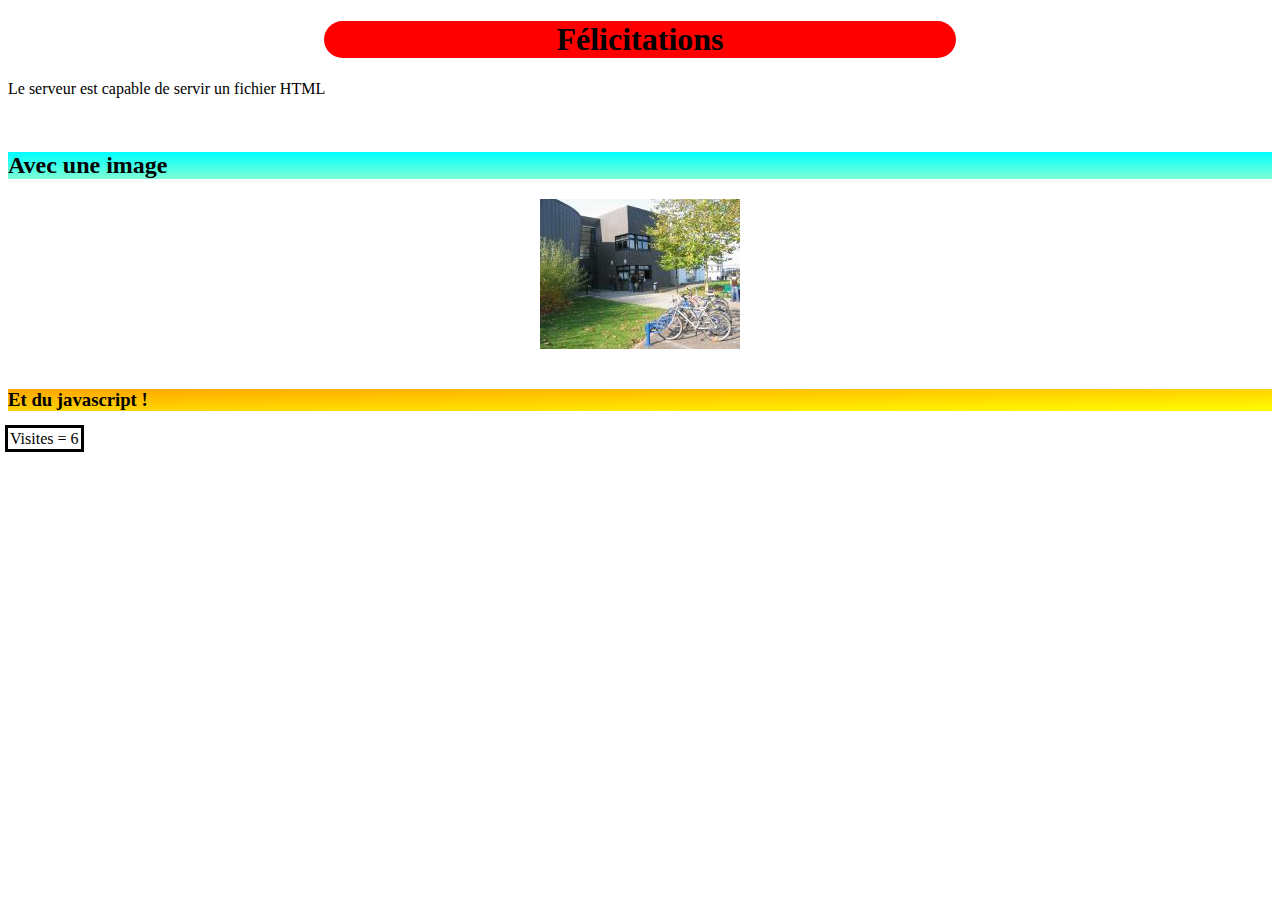
<file: res/index.html>
<!DOCTYPE html>
<html lang="fr">
<head>
    <meta charset="UTF-8">
    <link rel="icon" href="favicon.ico" />
    <script src="https://ajax.googleapis.com/ajax/libs/jquery/3.4.1/jquery.min.js"></script>
    <title>Bravo</title>
    <style>
        @keyframes example {
            0%   {background-color:red; color:cyan; left:25%; }
            25%  {background-color:yellow; color: blue; left:50%;}
            50%  {background-color:blue; color: yellow; left:75%;}
            75%  {background-color:green;color: pink; left:50%;}
            100% {background-color:red;color: cyan; left:25%;}
        }
        .anim {
            animation-timing-function: linear;
            animation-name: example;
            animation-duration: 40s;
            animation-iteration-count: infinite;
            animation-direction: alternate;
            text-align: center;
            position: relative;
            border-top-width: 1px;
            border-right-width: 1px;
            border-left-width: 1px;
            border-bottom-width: 1px;
            outline-style: solid;
            padding: 2px;
        }
        h1 {
            text-align: center;
            border-radius: 25px;
            background-color: red;
            width: 50%;
            position: relative;
            left: 25%;
        }
        h2 {
            background-image: linear-gradient(cyan, aquamarine);
        }
        h3 {
            background-image: linear-gradient(to bottom right,orange, yellow);
        }
    </style>
</head>
<body>
  <h1> Félicitations</h1>
  <p>Le serveur est capable de servir un fichier HTML</p>
  <br>
  <h2>Avec une image</h2>
  <div style="text-align: center;"><img src="site-d-ifs.jpg"></div>
  <br>
  <h3>Et du javascript !</h3>
  <p > <span id="aRemplir" class="anim">Paragraphe vide</span></p>
  <br>
<script>
    window.compteur = 1;
    change = function () {
        $('#aRemplir').text("Visites = "+window.compteur);
        compteur++;
        setTimeout(change, 100);
    }
    setTimeout(change,100);
</script>
</body>
</html>
</file>
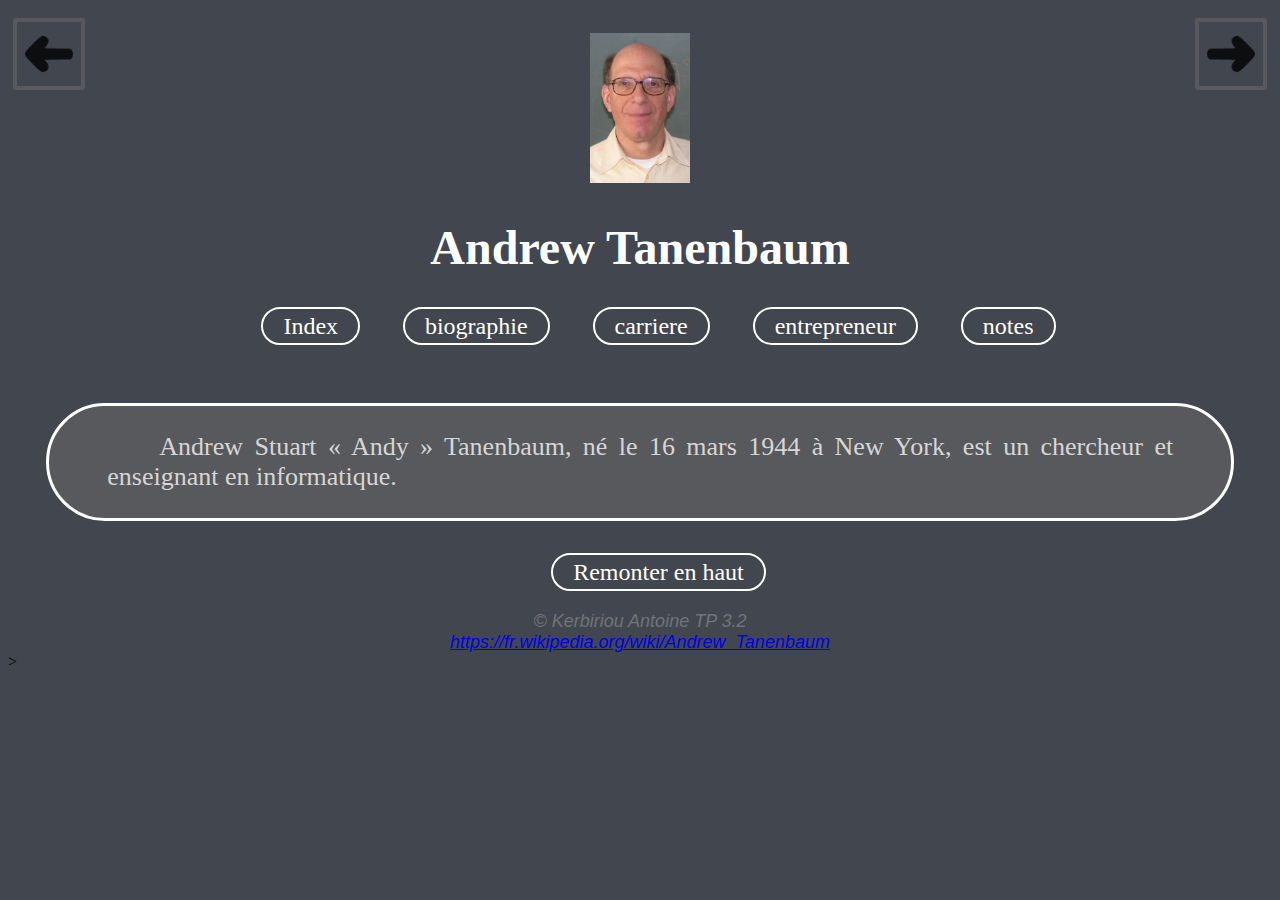
<file: site/index.html>
<!DOCTYPE HTML>
<html lang="fr">

<head>
	<link rel="icon" type="image/png" href="images\matpute.png" />
	<title>Andrew Tanenbaum</title>
	<link rel="stylesheet" type="text/css" href="style.css" title="Styles base" />
	<meta charset="UTF-8">
	<script src="https://ajax.googleapis.com/ajax/libs/jquery/1.12.4/jquery.min.js"></script>
	<script src="javascript.js"></script>
</head>

<body class="">
	<div class="center">
		<a href="notes.html">
			<div id="fleched"><img src="images\fleched.png" id="fleche" href="notes.html"></div>
		</a>
		<a href="index.html">
			<div><img src="images\AndrewTanenbaum.png" id="logomtpd" href="index.html">
		</a></div>
	</a>
	<a href="biographie.html">
		<div id="flecheg"><img src="images\flecheg.png" id="fleche" href="biographie.html"></div>
	</a>
	</div>
	</div>
	<h1 class="tracking-in-expand" id="titre_principal">Andrew Tanenbaum</h1>
	<div id="margin">
		<ul class="fade-in" id="navigation">
			<li id="pageouverte"><a href="index.html" title="Index">Index</a></li>
			<li><a href="biographie.html" title="biographie">biographie</a></li>
			<li><a href="carriere.html" title="carriere">carriere</a></li>
			<li><a href="entrepreneur.html" title="entrepreneur">entrepreneur</a></li>
			<li><a href="notes.html" title="notes">notes</a></li>
		</ul>
	</div>
	<div class="slide-in-left">
		<section id="border">
			<article>
				<p>Andrew Stuart « Andy » Tanenbaum, né le 16 mars 1944 à New York, est un chercheur et enseignant en informatique.</p>
			</article>
		</section>
	</div>
	<div id="titre">
		<ul id="navigation">
			<li id="remonter"><a title="remonter">Remonter en haut</a></li>
		</ul>
		<address id="copyright">© Kerbiriou Antoine TP 3.2 <br><a href="https://fr.wikipedia.org/wiki/Andrew_Tanenbaum" title="source">https://fr.wikipedia.org/wiki/Andrew_Tanenbaum</a></address>>
	</div>
</body>

</html>
</file>
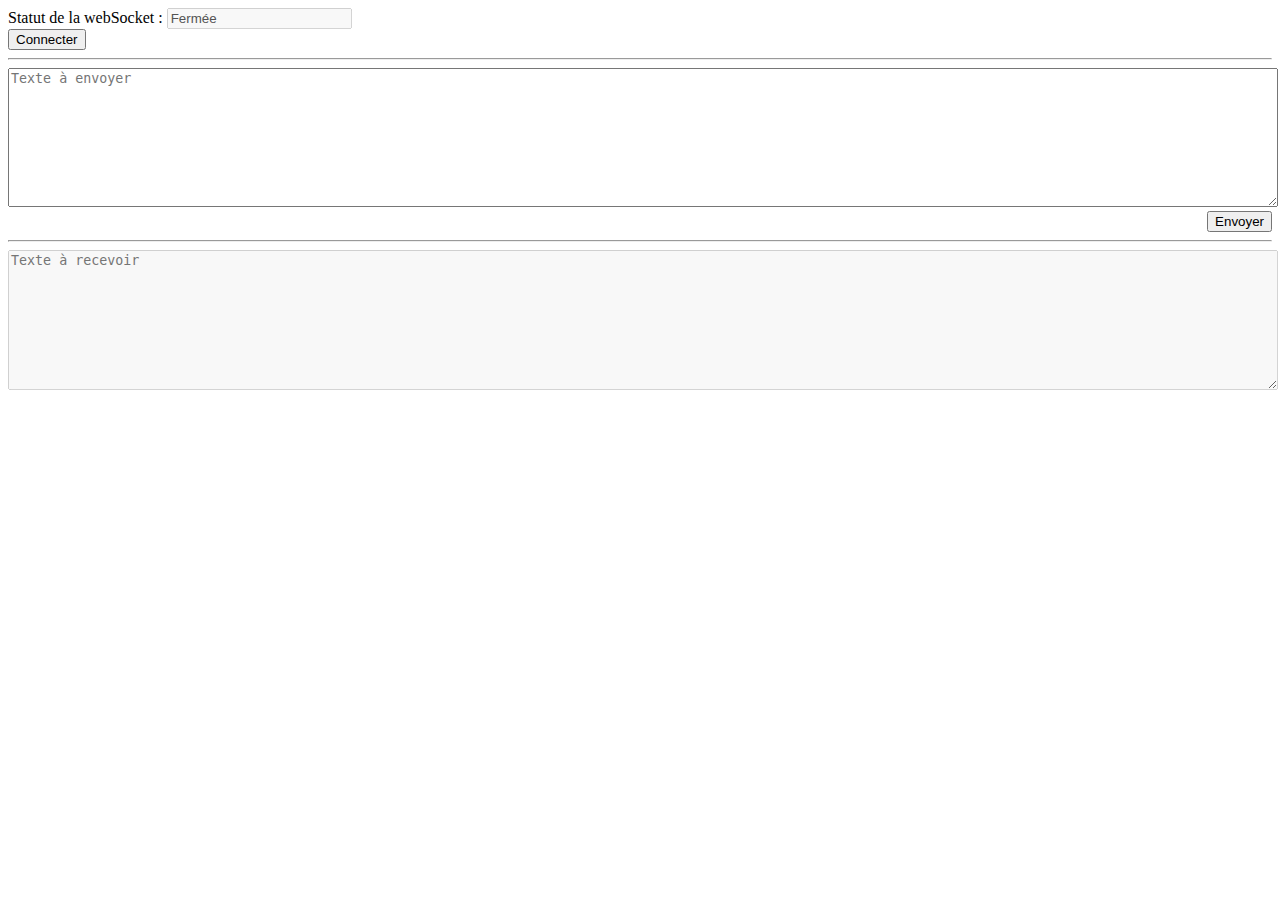
<file: res/indexWs.html>
<!DOCTYPE html>
<html lang="en">
<head>
  <meta charset="UTF-8">
  <title>Test des websockets</title>
  <script src="https://ajax.googleapis.com/ajax/libs/jquery/3.4.1/jquery.min.js"></script>
  <script language="JavaScript">
    connect = function() {
      if (! window.socket) {
        window.socket = new WebSocket("ws://localhost:8080/websocket");
        window.socket.onopen = function (ws, evt) {
          $('#statut').val("Ouverte");
          $('#btnConnect').val("Fermer");
        };
        window.socket.onerror = function (ev) { alert(ev.data); };
        window.socket.onclose = function (ws, evt) {
          $('#statut').val("Fermée");
          $('#btnConnect').val("Connecter");
          window.socket = undefined;
        };
        window.socket.onmessage = function (evt) {
          $('#toRecv').append(evt.data);
        };
      } else {
        window.socket.close();
      }
    };
    send = function () {
      window.socket.send($('#toSend').val());
    }
  </script>
</head>
<body>
  <FORM>
    <label for="statut">Statut de la webSocket : </label><input id="statut" contenteditable="false" value="Fermée" disabled> <BR>
    <input type="button" value="Connecter" id="btnConnect" onclick="connect()"><BR>
    <HR/>
    <textarea placeholder="Texte à envoyer" style="width: 100%;height: 10em" id="toSend"></textarea> <BR>
    <div style="text-align: right"><input type="button" value="Envoyer" onclick="send()"></div>
    <HR/>
    <textarea placeholder="Texte à recevoir" style="width: 100%; height: 10em; overflow-scrolling: auto" id="toRecv" contenteditable="false" disabled></textarea> <BR>
  </FORM>
</body>
</html>
</file>
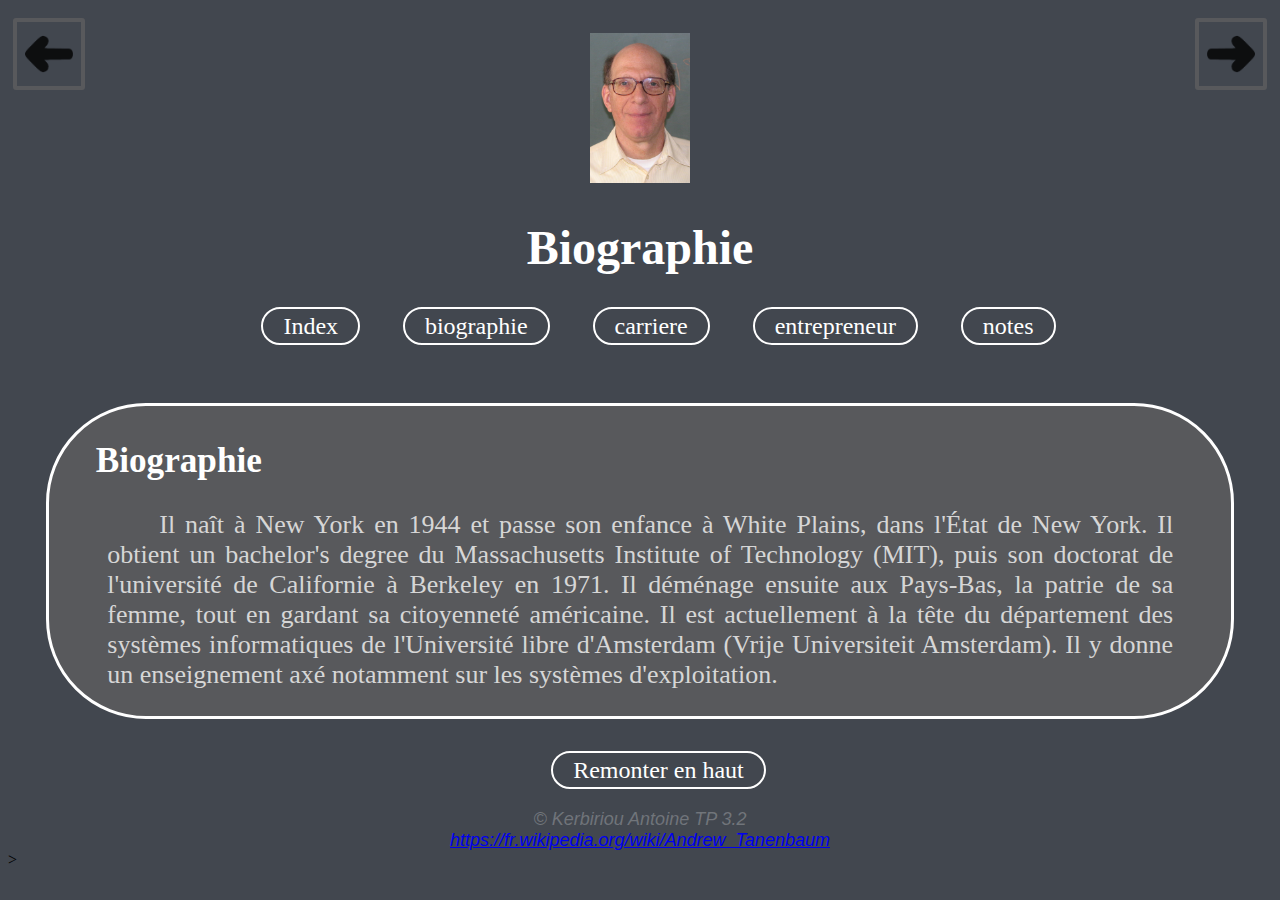
<file: site/biographie.html>
<!DOCTYPE HTML>
<html lang="fr">

<head>
	<link rel="icon" type="image/png" href="images\matpute.png" />
	<title>Andrew Tanenbaum</title>
	<link rel="stylesheet" type="text/css" href="style.css" title="Styles base" />
	<meta charset="UTF-8">
	<script src="https://ajax.googleapis.com/ajax/libs/jquery/1.12.4/jquery.min.js"></script>
	<script src="javascript.js"></script>
</head>

<body>
	<div class="center">
		<a href="index.html">
			<div id="fleched"><img src="images\fleched.png" id="fleche" href="index.html"></div>
		</a>
		<a href="index.html">
			<div><img src="images\AndrewTanenbaum.png" id="logomtpd" href="index.html">
		</a></div>
	</a>
	<a href="carriere.html">
		<div id="flecheg"><img src="images\flecheg.png" id="fleche" href="carriere.html"></div>
	</a>
	</div>
	</div>
	<h1 class="tracking-in-expand" id="titre_principal">Biographie</h1>
	<div id="margin">
		<ul class="fade-in" id="navigation">
			<li id="pageouverte"><a href="index.html" title="Index">Index</a></li>
			<li><a href="biographie.html" title="biographie">biographie</a></li>
			<li><a href="carriere.html" title="carriere">carriere</a></li>
			<li><a href="entrepreneur.html" title="entrepreneur">entrepreneur</a></li>
			<li><a href="notes.html" title="notes">notes</a></li>
		</ul>
	</div>
	<div class="slide-in-left">
		<section id="border">
			<article>
				<h2>Biographie</h2>
				<p id="justifie">Il naît à New York en 1944 et passe son enfance à White Plains, dans l'État de New York. Il obtient un bachelor's degree du Massachusetts Institute of Technology (MIT), puis son doctorat de l'université de Californie à Berkeley en 1971.

						Il déménage ensuite aux Pays-Bas, la patrie de sa femme, tout en gardant sa citoyenneté américaine. Il est actuellement à la tête du département des systèmes informatiques de l'Université libre d'Amsterdam (Vrije Universiteit Amsterdam). Il y donne un enseignement axé notamment sur les systèmes d'exploitation.</p>
			</article>
		</section>
	</div>
	<div id="titre">
		<ul id="navigation">
			<li id="remonter"><a title="remonter">Remonter en haut</a></li>
		</ul>
		<address id="copyright">© Kerbiriou Antoine TP 3.2 <br><a href="https://fr.wikipedia.org/wiki/Andrew_Tanenbaum" title="source">https://fr.wikipedia.org/wiki/Andrew_Tanenbaum</a></address>>
	</div>
</body>

</html>
</file>
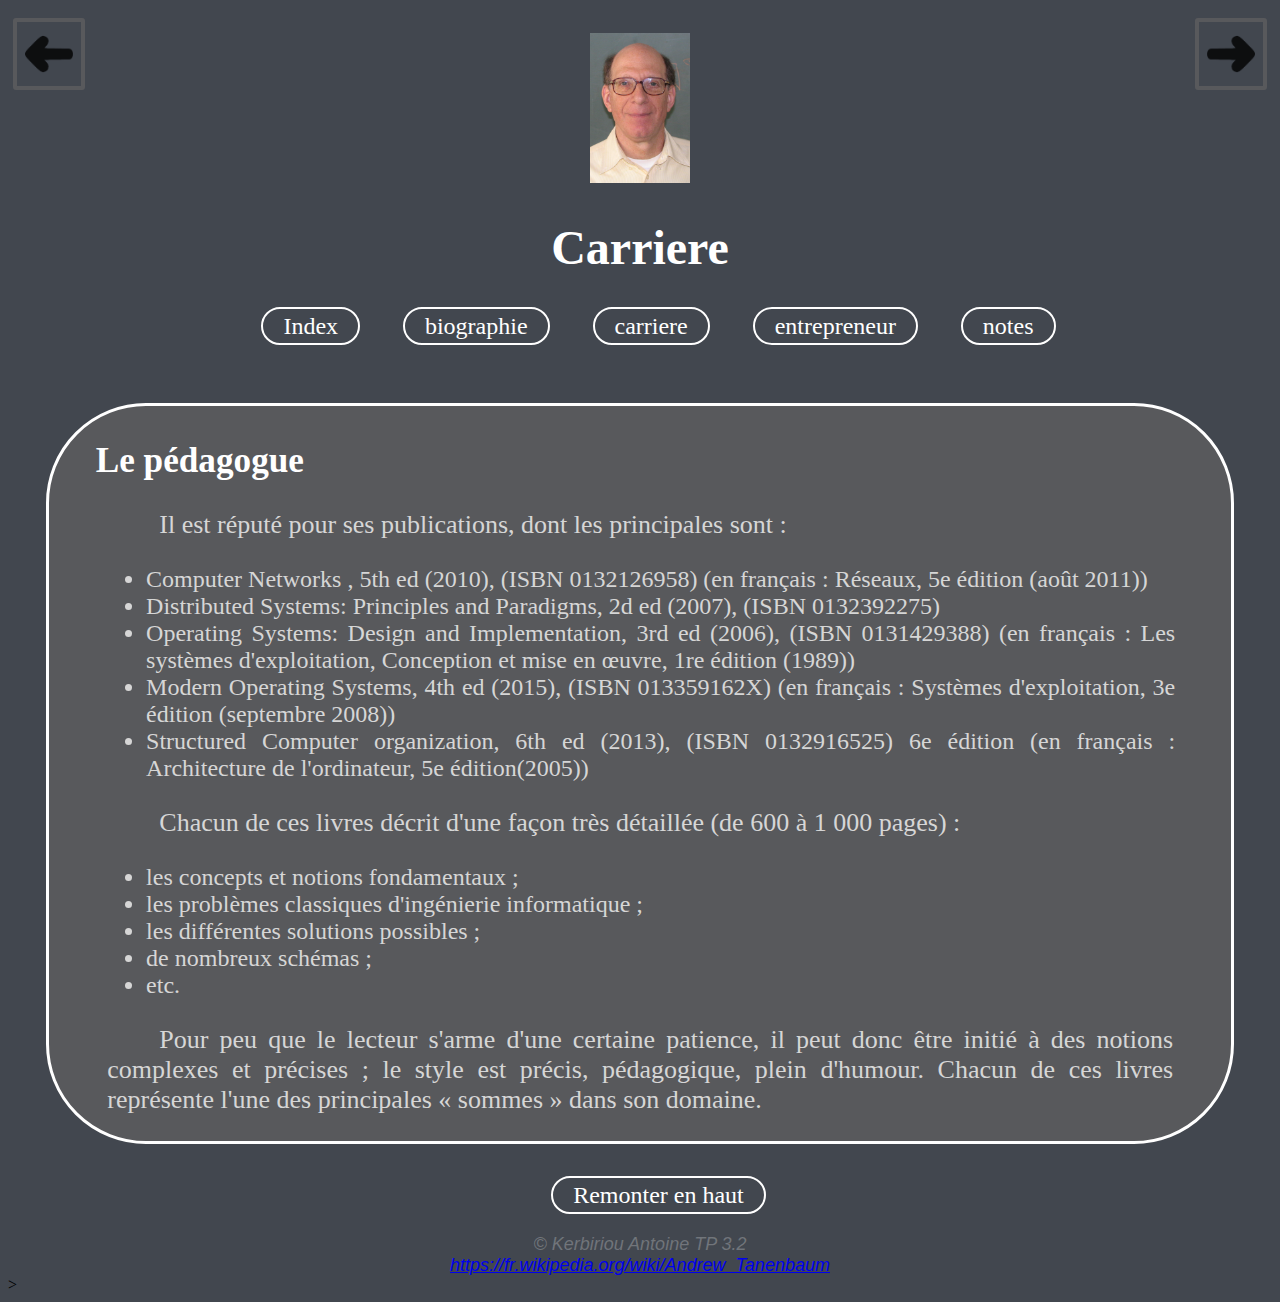
<file: site/carriere.html>
<!DOCTYPE HTML>
<html lang="fr">

<head>
	<link rel="icon" type="image/png" href="images\matpute.png" />
	<title>Andrew Tanenbaum</title>
	<link rel="stylesheet" type="text/css" href="style.css" title="Styles base" />
	<meta charset="UTF-8">
	<script src="https://ajax.googleapis.com/ajax/libs/jquery/1.12.4/jquery.min.js"></script>
	<script src="javascript.js"></script>
</head>

<body>
	<div class="center">
		<a href="biographie.html">
			<div id="fleched"><img src="images\fleched.png" id="fleche" href="biographie.html"></div>
		</a>
		<a href="index.html">
			<div><img src="images\AndrewTanenbaum.png" id="logomtpd" href="index.html">
		</a></div>
	</a>
	<a href="entrepreneur.html">
		<div id="flecheg"><img src="images\flecheg.png" id="fleche" href="entrepreneur.html"></div>
	</a>
	</div>
	</div>
	<h1 class="tracking-in-expand" id="titre_principal">Carriere</h1>
	<div id="margin">
		<ul class="fade-in" id="navigation">
			<li id="pageouverte"><a href="index.html" title="Index">Index</a></li>
			<li><a href="biographie.html" title="biographie">biographie</a></li>
			<li><a href="carriere.html" title="carriere">carriere</a></li>
			<li><a href="entrepreneur.html" title="entrepreneur">entrepreneur</a></li>
			<li><a href="notes.html" title="notes">notes</a></li>
		</ul>
	</div>
	<div class="slide-in-left">
			<section id="border">
					<article>
						<h2>Le pédagogue</h2>
						<p>Il est réputé pour ses publications, dont les principales sont :</p>
						<ul>
							<li>Computer Networks , 5th ed (2010), (ISBN 0132126958) (en français : Réseaux, 5e édition (août 2011))</li>
							<li>Distributed Systems: Principles and Paradigms, 2d ed (2007), (ISBN 0132392275)</li>
							<li>Operating Systems: Design and Implementation, 3rd ed (2006), (ISBN 0131429388) (en français : Les systèmes
								d'exploitation, Conception et mise en œuvre, 1re édition (1989))</li>
							<li>Modern Operating Systems, 4th ed (2015), (ISBN 013359162X) (en français : Systèmes d'exploitation, 3e édition
								(septembre 2008))</li>
							<li>Structured Computer organization, 6th ed (2013), (ISBN 0132916525) 6e édition (en français : Architecture de
								l'ordinateur, 5e édition(2005))</li>
						</ul>
						<p>Chacun de ces livres décrit d'une façon très détaillée (de 600 à 1 000 pages) :</p>
						<ul>
							<li>les concepts et notions fondamentaux ;</li>
							<li>les problèmes classiques d'ingénierie informatique ;</li>
							<li>les différentes solutions possibles ;</li>
							<li>de nombreux schémas ;</li>
							<li>etc.</li>
						</ul>
						<p>Pour peu que le lecteur s'arme d'une certaine patience, il peut donc être initié à des notions complexes et précises ; le style est précis, pédagogique, plein d'humour. Chacun de ces livres représente l'une des principales « sommes » dans son domaine.</p>
					</article>
				</section>
	</div>
	<div id="titre">
		<ul id="navigation">
			<li id="remonter"><a title="remonter">Remonter en haut</a></li>
		</ul>
		<address id="copyright">© Kerbiriou Antoine TP 3.2 <br><a href="https://fr.wikipedia.org/wiki/Andrew_Tanenbaum" title="source">https://fr.wikipedia.org/wiki/Andrew_Tanenbaum</a></address>>
	</div>
</body>

</html>
</file>
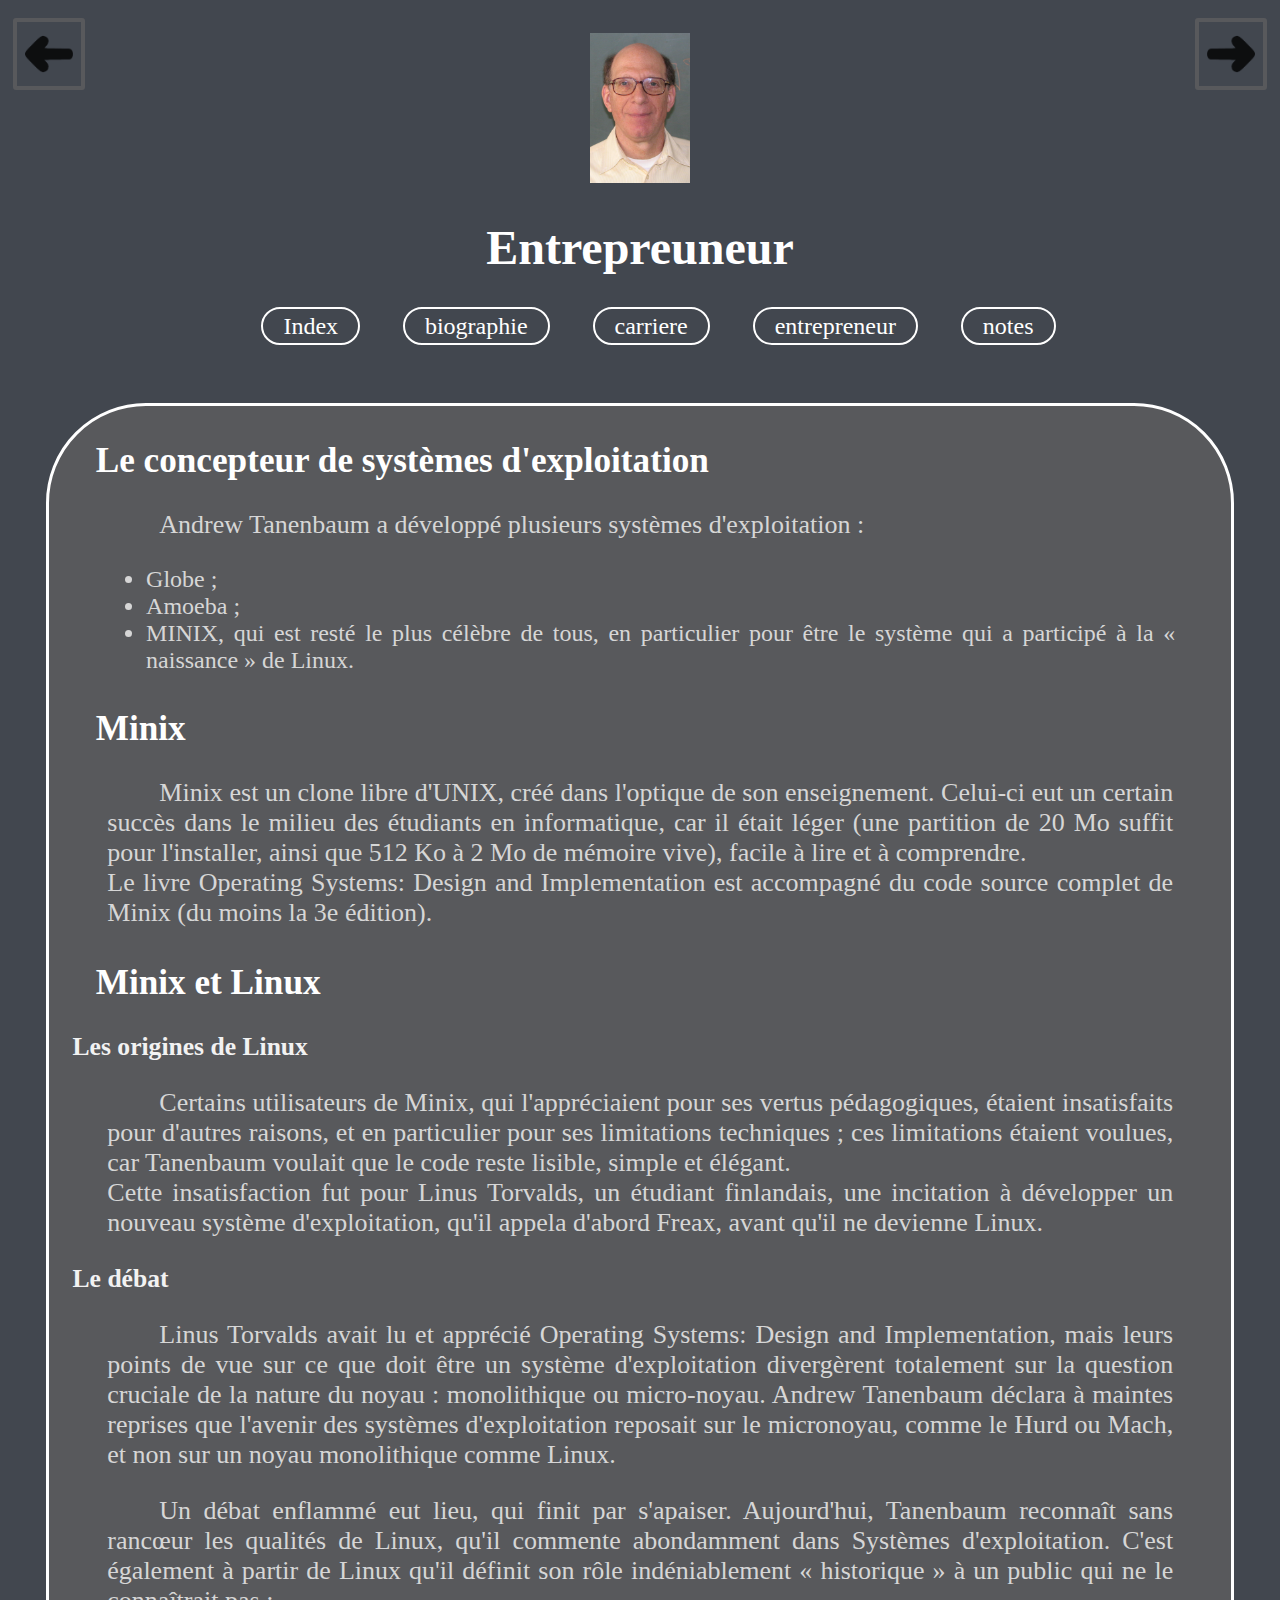
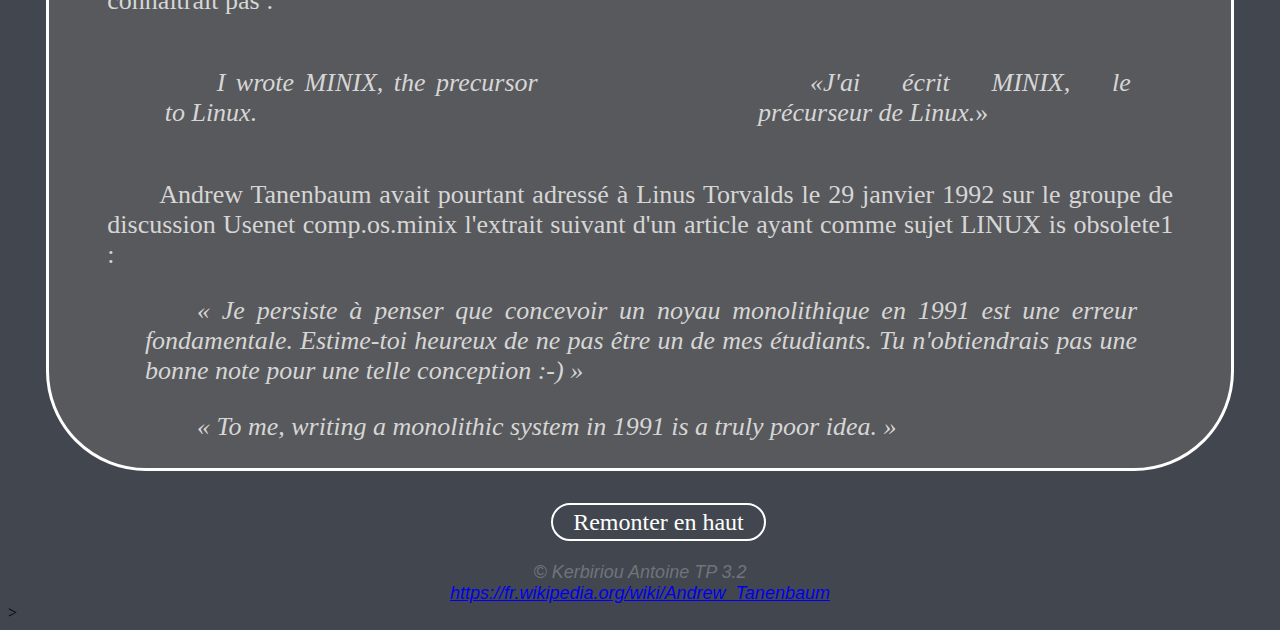
<file: site/entrepreneur.html>
<!DOCTYPE HTML>
<html lang="fr">

<head>
	<link rel="icon" type="image/png" href="images\matpute.png" />
	<title>Andrew Tanenbaum</title>
	<link rel="stylesheet" type="text/css" href="style.css" title="Styles base" />
	<meta charset="UTF-8">
	<script src="https://ajax.googleapis.com/ajax/libs/jquery/1.12.4/jquery.min.js"></script>
	<script src="javascript.js"></script>
</head>

<body>
	<div class="center">
		<a href="carriere.html">
			<div id="fleched"><img src="images\fleched.png" id="fleche" href="carriere.html"></div>
		</a>
		<a href="index.html">
			<div><img src="images\AndrewTanenbaum.png" id="logomtpd" href="index.html">
		</a></div>
	</a>
	<a href="notes.html">
		<div id="flecheg"><img src="images\flecheg.png" id="fleche" href="notes.html"></div>
	</a>
	</div>
	</div>
	<h1 class="tracking-in-expand" id="titre_principal">Entrepreuneur</h1>
	<div id="margin">
		<ul class="fade-in" id="navigation">
			<li id="pageouverte"><a href="index.html" title="Index">Index</a></li>
			<li><a href="biographie.html" title="biographie">biographie</a></li>
			<li><a href="carriere.html" title="carriere">carriere</a></li>
			<li><a href="entrepreneur.html" title="entrepreneur">entrepreneur</a></li>
			<li><a href="notes.html" title="notes">notes</a></li>
		</ul>
	</div>
	<div class="slide-in-left">
		<section id="border">
			<article>
				<h2>Le concepteur de systèmes d'exploitation</h2>
				<p>Andrew Tanenbaum a développé plusieurs systèmes d'exploitation :</p>
				<ul>
					<li>Globe ;</li>
					<li>Amoeba ;</li>
					<li>MINIX, qui est resté le plus célèbre de tous, en particulier pour être le système qui a participé à la «
						naissance » de Linux.</li>
				</ul>
				<h2>Minix</h2>
				<p>Minix est un clone libre d'UNIX, créé dans l'optique de son enseignement. Celui-ci eut un certain succès dans le
					milieu des étudiants en informatique, car il était léger (une partition de 20 Mo suffit pour l'installer, ainsi
					que 512 Ko à 2 Mo de mémoire vive), facile à lire et à comprendre.

					<br>Le livre Operating Systems: Design and Implementation est accompagné du code source complet de Minix (du moins
					la 3e édition).</p>
				<h2>Minix et Linux</h2>
				<h3>Les origines de Linux</h3>
				<p>Certains utilisateurs de Minix, qui l'appréciaient pour ses vertus pédagogiques, étaient insatisfaits pour
					d'autres raisons, et en particulier pour ses limitations techniques ; ces limitations étaient voulues, car
					Tanenbaum voulait que le code reste lisible, simple et élégant.<br>
					Cette insatisfaction fut pour Linus Torvalds, un étudiant finlandais, une incitation à développer un nouveau
					système d'exploitation, qu'il appela d'abord Freax, avant qu'il ne devienne Linux.
				</p>
				<h3>Le débat</h3>
				<p>Linus Torvalds avait lu et apprécié Operating Systems: Design and Implementation, mais leurs points de vue sur
					ce que doit être un système d'exploitation divergèrent totalement sur la question cruciale de la nature du noyau :
					monolithique ou micro-noyau. Andrew Tanenbaum déclara à maintes reprises que l'avenir des systèmes d'exploitation
					reposait sur le micronoyau, comme le Hurd ou Mach, et non sur un noyau monolithique comme Linux.</p>
				<p>Un débat enflammé eut lieu, qui finit par s'apaiser. Aujourd'hui, Tanenbaum reconnaît sans rancœur les qualités
					de Linux, qu'il commente abondamment dans Systèmes d'exploitation. C'est également à partir de Linux qu'il définit
					son rôle indéniablement « historique » à un public qui ne le connaîtrait pas :</p>
				<div id="quote">
					<div id="floatleft">
						<blockquote>
							<p><em>I wrote MINIX, the precursor to Linux.</em></p>
						</blockquote>
					</div>
					<div id="floatright">
						<blockquote>
							<p><em>«J'ai écrit MINIX, le précurseur de Linux.</em>»</p>
						</blockquote>
					</div>
				</div>
				<p>Andrew Tanenbaum avait pourtant adressé à Linus Torvalds le 29 janvier 1992 sur le groupe de discussion Usenet
					comp.os.minix l'extrait suivant d'un article ayant comme sujet LINUX is obsolete1 :</p>
				<blockquote>
					<p><em>« Je persiste à penser que concevoir un noyau monolithique en 1991 est une erreur fondamentale.
							Estime-toi heureux de ne pas être un de mes étudiants. Tu n'obtiendrais pas une bonne note pour une telle
							conception :-) »</em></p>
				</blockquote>
				<blockquote>
					<p><em>« To me, writing a monolithic system in 1991 is a truly poor idea. »</em></p>
				</blockquote>
			</article>
		</section>
	</div>
	<div id="titre">
		<ul id="navigation">
			<li id="remonter"><a title="remonter">Remonter en haut</a></li>
		</ul>
		<p id="copyright">
			<p><address id="copyright">© Kerbiriou Antoine TP 3.2 <br><a href="https://fr.wikipedia.org/wiki/Andrew_Tanenbaum"
					 title="source">https://fr.wikipedia.org/wiki/Andrew_Tanenbaum</a></address>>
	</div>
</body>

</html>
</file>
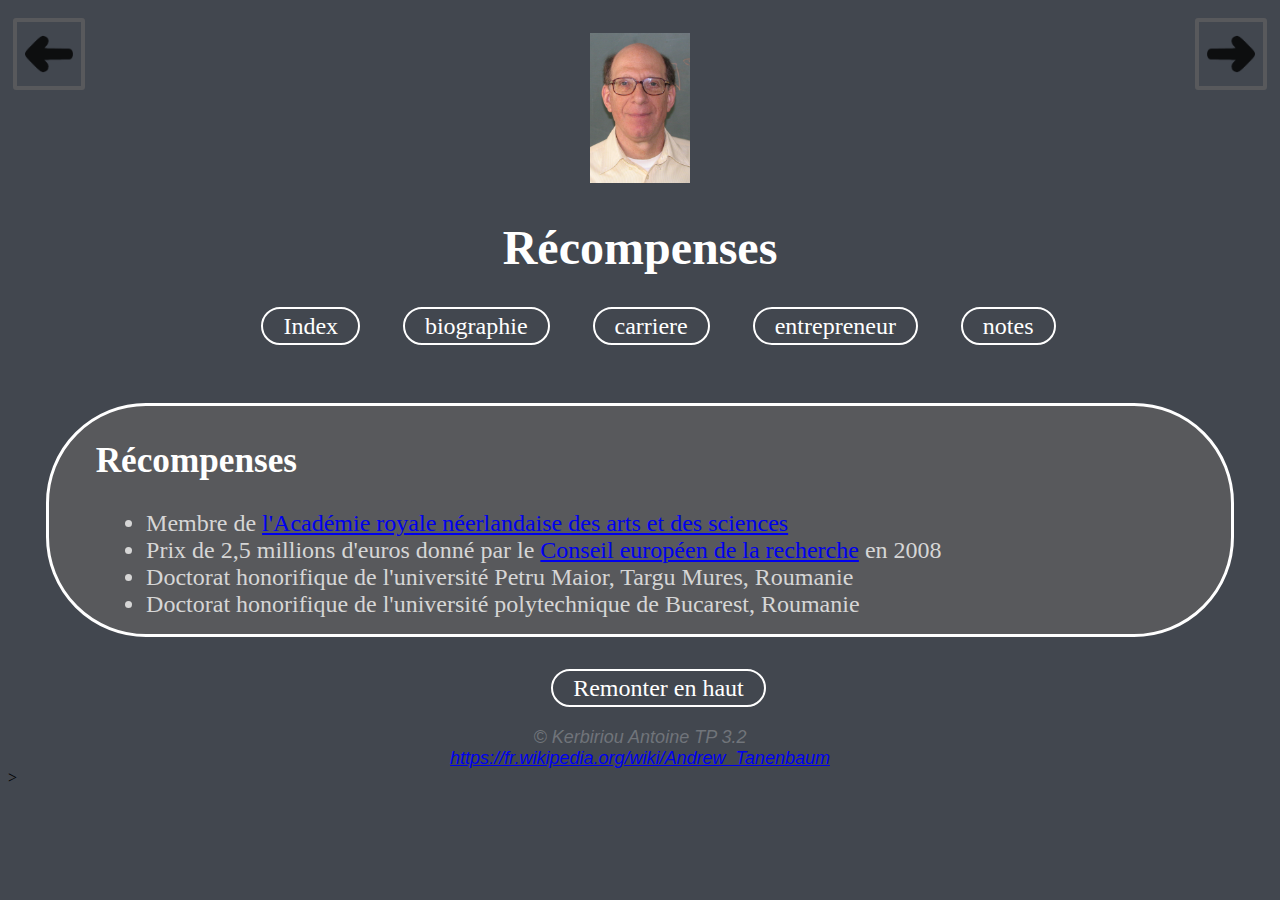
<file: site/notes.html>
<!DOCTYPE HTML>
<html lang="fr">

<head>
	<link rel="icon" type="image/png" href="images\matpute.png" />
	<title>Andrew Tanenbaum</title>
	<link rel="stylesheet" type="text/css" href="style.css" title="Styles base" />
	<meta charset="UTF-8">
	<script src="https://ajax.googleapis.com/ajax/libs/jquery/1.12.4/jquery.min.js"></script>
	<script src="javascript.js"></script>
</head>

<body>
	<div class="center">
		<a href="entrepreneur.html">
		<div id="fleched"><img src="images\fleched.png" id="fleche" href="entrepreneur.html"></div>
		</a>
		<a href="index.html">
			<div><img src="images\AndrewTanenbaum.png" id="logomtpd" href="index.html">
		</a>
	</div>
	</a>
	<a href="index.html">
		<div id="flecheg"><img src="images\flecheg.png" id="fleche" href="index.html"></div>
	</a>
	</div>
	</div>
	<h1 class="tracking-in-expand" id="titre_principal">Récompenses</h1>
	<div id="margin">
		<ul class="fade-in" id="navigation">
			<li id="pageouverte"><a href="index.html" title="Index">Index</a></li>
			<li><a href="biographie.html" title="biographie">biographie</a></li>
			<li><a href="carriere.html" title="carriere">carriere</a></li>
			<li><a href="entrepreneur.html" title="entrepreneur">entrepreneur</a></li>
			<li><a href="notes.html" title="notes">notes</a></li>
		</ul>
	</div>
	<div class="slide-in-left">
		<section id="border">
			<article>
				<h2>Récompenses</h2>
				<ul id="aligneragauche">
					<li>Membre de <a href="/wiki/Acad%C3%A9mie_royale_n%C3%A9erlandaise_des_arts_et_des_sciences" title="Académie royale néerlandaise des arts et des sciences">l'Académie
							royale néerlandaise des arts et des sciences</a></li>
					<li>Prix de 2,5 millions d'euros donné par le <a href="/wiki/Conseil_europ%C3%A9en_de_la_recherche" title="Conseil européen de la recherche">Conseil
							européen de la recherche</a> en 2008</li>
					<li>Doctorat honorifique de l'université Petru Maior, Targu Mures, Roumanie</li>
					<li>Doctorat honorifique de l'université polytechnique de Bucarest, Roumanie</li>
				</ul>
			</article>
		</section>
	</div>
	<div id="titre">
		<ul id="navigation">
			<li id="remonter"><a title="remonter">Remonter en haut</a></li>
		</ul>
		<address id="copyright">© Kerbiriou Antoine TP 3.2 <br><a href="https://fr.wikipedia.org/wiki/Andrew_Tanenbaum" title="source">https://fr.wikipedia.org/wiki/Andrew_Tanenbaum</a></address>>
	</div>
</body>

</html>
</file>
<file: site/style.css>
@keyframes pulsation {
	0%,
  100% {
    -webkit-transform: rotate(0deg);
            transform: rotate(0deg);
    -webkit-transform-origin: 50% 0;
            transform-origin: 50% 0;
  }
  10% {
    -webkit-transform: rotate(2deg);
            transform: rotate(2deg);
  }
  20%,
  40%,
  60% {
    -webkit-transform: rotate(-4deg);
            transform: rotate(-4deg);
  }
  30%,
  50%,
  70% {
    -webkit-transform: rotate(4deg);
            transform: rotate(4deg);
  }
  80% {
    -webkit-transform: rotate(-2deg);
            transform: rotate(-2deg);
  }
  90% {
    -webkit-transform: rotate(2deg);
            transform: rotate(2deg);
  }
}
@keyframes shake-top {
  0%,
  100% {
    -webkit-transform: rotate(0deg);
            transform: rotate(0deg);
    -webkit-transform-origin: 50% 0;
            transform-origin: 50% 0;
  }
  10% {
    -webkit-transform: rotate(2deg);
            transform: rotate(2deg);
  }
  20%,
  40%,
  60% {
    -webkit-transform: rotate(-4deg);
            transform: rotate(-4deg);
  }
  30%,
  50%,
  70% {
    -webkit-transform: rotate(4deg);
            transform: rotate(4deg);
  }
  80% {
    -webkit-transform: rotate(-2deg);
            transform: rotate(-2deg);
  }
  90% {
    -webkit-transform: rotate(2deg);
            transform: rotate(2deg);
  }
}


  

body {
	background-color:#42474f;
}

p {
	color: #D6D6D6;
	font-family: pseudo;
	font-size: 26px;
	margin-left:3%;
	margin-right:5%;
	text-align: justify;
	text-indent: 2em;
}

li {
	color: #D6D6D6;
	font-family: pseudo;
	font-size: 24px;
	margin-left:3%;
	margin-right:5%;
	text-align: justify;
}
h1{
	text-align: center;
	font-family: pseudo;
	color: #FFFFFF;
	font-size: 300%;
}

h2{
	margin-top: 3%;
	margin-left:2%;
	font-family: pseudo;
	color : #FFFFFF;
	font-size : 220%;
}

.center {
	text-align:center;
	width: 100%;
	height: 180px;
	vertical-align: middle;
}

#logomtp{
	margin-top: 2%;
	height: 500px;
	-webkit-animation: shake-top 0.8s cubic-bezier(0.455, 0.030, 0.515, 0.955) infinite both;
	        animation: shake-top 0.8s cubic-bezier(0.455, 0.030, 0.515, 0.955) infinite both;
	transition: all 1s;
}

#logomtp:hover,#logomtpd:hover{
	animation-play-state: paused;
}

#logomtpd{
	margin-top: 2%;
	height: 150px;
	animation: 1.5s pulsation infinite alternate ease-in-out;
	transition: all 1s;
}

#margin{
	margin-top: 3%;
	marker-end: 3%;
}

#titre_pricipal{
	margin-top: 1%;
	
	}


#titre{
	margin-top: 3%;
}

#navigation {
	margin-top: 3% ;
	padding: 0 ;
	list-style: none ;
	text-align: center ;
  }

#navigation li {
	display: inline ;
	margin-right: 1px ;
	color: #fff ;
	background: #42474f ;
  }

#navigation li a {
  padding: 4px 20px ;
  background: #42474f ;
  color: #fff ;
  border:2px solid white ;
  font: 24px "Trebuchet MS" ;
  line-height: 1em ;
  text-align: center ;
  text-decoration: none ;
  border-radius: 50px;
  transition: all 500ms;
}

#navigation li a:hover{
	background: #7d8289 ;

 }

#border{
	background-color: #58595c;
	margin-right:3%;
	margin-left:3%;
	margin-top: 5%;
	border: 3px solid white ;
	border-radius: 100px;
	transition: all 300ms;
}

#border:hover{
	transform: scale(1.01);
}
article{
	margin-left: 2%;
}

#copyright {
	margin-top: 2%;
	font-size: 18px;
	color: #ffffff;
	position: relative;
	color: rgba(255, 255, 255, 0.25);
	font-family: "Source Sans Pro", Helvetica, sans-serif;
	text-align: center;
	list-style: none;
}

#fleche{
	width: 48px; height: 48px;
	vertical-align: middle;
	margin-top: 8px;
}

#fleched{
	position: absolute;
	top: 2%;
	left: 1%;
	width: 64px; height: 64px;
	background-color:#42474f;
	border: 4px solid #58595c;
	border-radius: 3px;
	transition: all 1s;
	text-align: center;
}

#fleched:hover {
	 border-color: white;
	 transform: rotate(1080deg);
	 border-radius: 50%;
}


#flecheg{
	position: absolute;
	top: 2%;
	right: 1%;
	width: 64px; height: 64px;
	background-color:#42474f;
	border: 4px solid #58595c;
	border-radius: 3px;
	transition: all 1s;
	text-align: center;
}

#flecheg:hover {
	 border-color: white;
	 transform: rotate(1080deg);
	 border-radius: 50%;
}

#remonter{
	margin-top: 3%;
	cursor: pointer;
}

li #pageouverte{
	background: #7d8289 ;
}

#floatleft{
	float:left;
	 width:45%;
}

#floatright{
	float:right;
	 width:45%;
}

h3{
	color: #f2f2f2;
	font-size: 160%
}


#quote{
	margin: 1em 40px;
	overflow: hidden;
}

#aligneragauche{
	text-align: left;
}



.tracking-in-expand {
	-webkit-animation: tracking-in-expand 0.7s cubic-bezier(0.215, 0.610, 0.355, 1.000) both;
	        animation: tracking-in-expand 0.7s cubic-bezier(0.215, 0.610, 0.355, 1.000) both;
}


 @-webkit-keyframes tracking-in-expand {
	0% {
	  letter-spacing: -0.5em;
	  opacity: 0;
	}
	40% {
	  opacity: 0.6;
	}
	100% {
	  opacity: 1;
	}
  }
  @keyframes tracking-in-expand {
	0% {
	  letter-spacing: -0.5em;
	  opacity: 0;
	}
	40% {
	  opacity: 0.6;
	}
	100% {
	  opacity: 1;
	}
  }

  .slide-in-left {
	-webkit-animation: slide-in-left 0.5s cubic-bezier(0.250, 0.460, 0.450, 0.940) both;
	        animation: slide-in-left 0.5s cubic-bezier(0.250, 0.460, 0.450, 0.940) both;
}


 @-webkit-keyframes slide-in-left {
	0% {
	  -webkit-transform: translateX(-1000px);
			  transform: translateX(-1000px);
	  opacity: 0;
	}
	100% {
	  -webkit-transform: translateX(0);
			  transform: translateX(0);
	  opacity: 1;
	}
  }
  @keyframes slide-in-left {
	0% {
	  -webkit-transform: translateX(-1000px);
			  transform: translateX(-1000px);
	  opacity: 0;
	}
	100% {
	  -webkit-transform: translateX(0);
			  transform: translateX(0);
	  opacity: 1;
	}
  }

	.fade-in {
		-webkit-animation: fade-in 1.5s cubic-bezier(0.390, 0.575, 0.565, 1.000) both;
						animation: fade-in 1.5s cubic-bezier(0.390, 0.575, 0.565, 1.000) both;
	}


 @-webkit-keyframes fade-in {
  0% {
    opacity: 0;
  }
  100% {
    opacity: 1;
  }
}
@keyframes fade-in {
  0% {
    opacity: 0;
  }
  100% {
    opacity: 1;
  }
}
</file>
